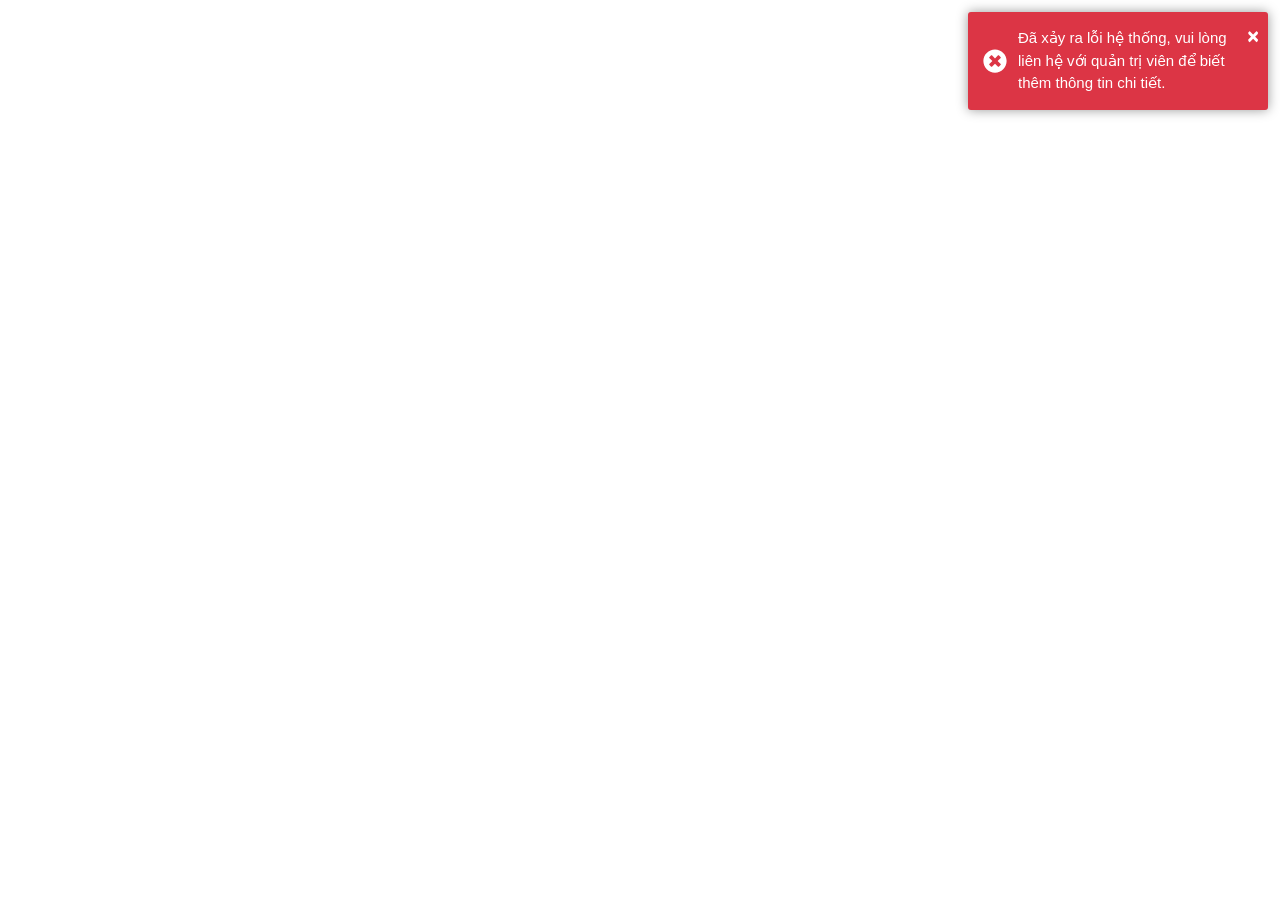
<file: private-taxi/index.html>
<!doctype html>
<html lang="vn" data-critters-container>
<head>
	<meta charset="utf-8">
	<title>Private Taxi</title>
	<base href="https://lengochung.github.io/private-taxi/">
	<meta charset="utf-8">
	<meta http-equiv="X-UA-Compatible" content="IE=edge">
	<meta name="viewport" content="width=device-width, initial-scale=1, maximum-scale=1, user-scalable=no">

	<meta name="format-detection" content="telephone=no">
	<link rel="icon" type="image/x-icon" href="favicon.ico">
<style>@charset "UTF-8";:root{--bs-blue:#0d6efd;--bs-indigo:#6610f2;--bs-purple:#6f42c1;--bs-pink:#d63384;--bs-red:#dc3545;--bs-orange:#fd7e14;--bs-yellow:#ffc107;--bs-green:#198754;--bs-teal:#20c997;--bs-cyan:#0dcaf0;--bs-black:#000;--bs-white:#fff;--bs-gray:#6c757d;--bs-gray-dark:#343a40;--bs-gray-100:#f8f9fa;--bs-gray-200:#e9ecef;--bs-gray-300:#dee2e6;--bs-gray-400:#ced4da;--bs-gray-500:#adb5bd;--bs-gray-600:#6c757d;--bs-gray-700:#495057;--bs-gray-800:#343a40;--bs-gray-900:#212529;--bs-primary:#0d6efd;--bs-secondary:#6c757d;--bs-success:#198754;--bs-info:#0dcaf0;--bs-warning:#ffc107;--bs-danger:#dc3545;--bs-light:#f8f9fa;--bs-dark:#212529;--bs-primary-rgb:13,110,253;--bs-secondary-rgb:108,117,125;--bs-success-rgb:25,135,84;--bs-info-rgb:13,202,240;--bs-warning-rgb:255,193,7;--bs-danger-rgb:220,53,69;--bs-light-rgb:248,249,250;--bs-dark-rgb:33,37,41;--bs-primary-text-emphasis:#052c65;--bs-secondary-text-emphasis:#2b2f32;--bs-success-text-emphasis:#0a3622;--bs-info-text-emphasis:#055160;--bs-warning-text-emphasis:#664d03;--bs-danger-text-emphasis:#58151c;--bs-light-text-emphasis:#495057;--bs-dark-text-emphasis:#495057;--bs-primary-bg-subtle:#cfe2ff;--bs-secondary-bg-subtle:#e2e3e5;--bs-success-bg-subtle:#d1e7dd;--bs-info-bg-subtle:#cff4fc;--bs-warning-bg-subtle:#fff3cd;--bs-danger-bg-subtle:#f8d7da;--bs-light-bg-subtle:#fcfcfd;--bs-dark-bg-subtle:#ced4da;--bs-primary-border-subtle:#9ec5fe;--bs-secondary-border-subtle:#c4c8cb;--bs-success-border-subtle:#a3cfbb;--bs-info-border-subtle:#9eeaf9;--bs-warning-border-subtle:#ffe69c;--bs-danger-border-subtle:#f1aeb5;--bs-light-border-subtle:#e9ecef;--bs-dark-border-subtle:#adb5bd;--bs-white-rgb:255,255,255;--bs-black-rgb:0,0,0;--bs-font-sans-serif:system-ui,-apple-system,"Segoe UI",Roboto,"Helvetica Neue","Noto Sans","Liberation Sans",Arial,sans-serif,"Apple Color Emoji","Segoe UI Emoji","Segoe UI Symbol","Noto Color Emoji";--bs-font-monospace:SFMono-Regular,Menlo,Monaco,Consolas,"Liberation Mono","Courier New",monospace;--bs-gradient:linear-gradient(180deg, rgba(255, 255, 255, .15), rgba(255, 255, 255, 0));--bs-body-font-family:var(--bs-font-sans-serif);--bs-body-font-size:1rem;--bs-body-font-weight:400;--bs-body-line-height:1.5;--bs-body-color:#212529;--bs-body-color-rgb:33,37,41;--bs-body-bg:#fff;--bs-body-bg-rgb:255,255,255;--bs-emphasis-color:#000;--bs-emphasis-color-rgb:0,0,0;--bs-secondary-color:rgba(33, 37, 41, .75);--bs-secondary-color-rgb:33,37,41;--bs-secondary-bg:#e9ecef;--bs-secondary-bg-rgb:233,236,239;--bs-tertiary-color:rgba(33, 37, 41, .5);--bs-tertiary-color-rgb:33,37,41;--bs-tertiary-bg:#f8f9fa;--bs-tertiary-bg-rgb:248,249,250;--bs-heading-color:inherit;--bs-link-color:#0d6efd;--bs-link-color-rgb:13,110,253;--bs-link-decoration:underline;--bs-link-hover-color:#0a58ca;--bs-link-hover-color-rgb:10,88,202;--bs-code-color:#d63384;--bs-highlight-color:#212529;--bs-highlight-bg:#fff3cd;--bs-border-width:1px;--bs-border-style:solid;--bs-border-color:#dee2e6;--bs-border-color-translucent:rgba(0, 0, 0, .175);--bs-border-radius:.375rem;--bs-border-radius-sm:.25rem;--bs-border-radius-lg:.5rem;--bs-border-radius-xl:1rem;--bs-border-radius-xxl:2rem;--bs-border-radius-2xl:var(--bs-border-radius-xxl);--bs-border-radius-pill:50rem;--bs-box-shadow:0 .5rem 1rem rgba(0, 0, 0, .15);--bs-box-shadow-sm:0 .125rem .25rem rgba(0, 0, 0, .075);--bs-box-shadow-lg:0 1rem 3rem rgba(0, 0, 0, .175);--bs-box-shadow-inset:inset 0 1px 2px rgba(0, 0, 0, .075);--bs-focus-ring-width:.25rem;--bs-focus-ring-opacity:.25;--bs-focus-ring-color:rgba(13, 110, 253, .25);--bs-form-valid-color:#198754;--bs-form-valid-border-color:#198754;--bs-form-invalid-color:#dc3545;--bs-form-invalid-border-color:#dc3545}@media (prefers-reduced-motion:no-preference){:root{scroll-behavior:smooth}}body{margin:0;font-family:var(--bs-body-font-family);font-size:var(--bs-body-font-size);font-weight:var(--bs-body-font-weight);line-height:var(--bs-body-line-height);color:var(--bs-body-color);text-align:var(--bs-body-text-align);background-color:var(--bs-body-bg);-webkit-text-size-adjust:100%;-webkit-tap-highlight-color:transparent}:root{--bs-breakpoint-xs:0;--bs-breakpoint-sm:576px;--bs-breakpoint-md:768px;--bs-breakpoint-lg:992px;--bs-breakpoint-xl:1200px;--bs-breakpoint-xxl:1400px}@-webkit-keyframes fa-beat{0%,90%{-webkit-transform:scale(1);transform:scale(1)}45%{-webkit-transform:scale(var(--fa-beat-scale,1.25));transform:scale(var(--fa-beat-scale,1.25))}}@-webkit-keyframes fa-bounce{0%{-webkit-transform:scale(1) translateY(0);transform:scale(1) translateY(0)}10%{-webkit-transform:scale(var(--fa-bounce-start-scale-x,1.1),var(--fa-bounce-start-scale-y,.9)) translateY(0);transform:scale(var(--fa-bounce-start-scale-x,1.1),var(--fa-bounce-start-scale-y,.9)) translateY(0)}30%{-webkit-transform:scale(var(--fa-bounce-jump-scale-x,.9),var(--fa-bounce-jump-scale-y,1.1)) translateY(var(--fa-bounce-height,-.5em));transform:scale(var(--fa-bounce-jump-scale-x,.9),var(--fa-bounce-jump-scale-y,1.1)) translateY(var(--fa-bounce-height,-.5em))}50%{-webkit-transform:scale(var(--fa-bounce-land-scale-x,1.05),var(--fa-bounce-land-scale-y,.95)) translateY(0);transform:scale(var(--fa-bounce-land-scale-x,1.05),var(--fa-bounce-land-scale-y,.95)) translateY(0)}57%{-webkit-transform:scale(1) translateY(var(--fa-bounce-rebound,-.125em));transform:scale(1) translateY(var(--fa-bounce-rebound,-.125em))}64%{-webkit-transform:scale(1) translateY(0);transform:scale(1) translateY(0)}to{-webkit-transform:scale(1) translateY(0);transform:scale(1) translateY(0)}}@-webkit-keyframes fa-fade{50%{opacity:var(--fa-fade-opacity,.4)}}@-webkit-keyframes fa-beat-fade{0%,to{opacity:var(--fa-beat-fade-opacity,.4);-webkit-transform:scale(1);transform:scale(1)}50%{opacity:1;-webkit-transform:scale(var(--fa-beat-fade-scale,1.125));transform:scale(var(--fa-beat-fade-scale,1.125))}}@-webkit-keyframes fa-flip{50%{-webkit-transform:rotate3d(var(--fa-flip-x,0),var(--fa-flip-y,1),var(--fa-flip-z,0),var(--fa-flip-angle,-180deg));transform:rotate3d(var(--fa-flip-x,0),var(--fa-flip-y,1),var(--fa-flip-z,0),var(--fa-flip-angle,-180deg))}}@-webkit-keyframes fa-shake{0%{-webkit-transform:rotate(-15deg);transform:rotate(-15deg)}4%{-webkit-transform:rotate(15deg);transform:rotate(15deg)}8%,24%{-webkit-transform:rotate(-18deg);transform:rotate(-18deg)}12%,28%{-webkit-transform:rotate(18deg);transform:rotate(18deg)}16%{-webkit-transform:rotate(-22deg);transform:rotate(-22deg)}20%{-webkit-transform:rotate(22deg);transform:rotate(22deg)}32%{-webkit-transform:rotate(-12deg);transform:rotate(-12deg)}36%{-webkit-transform:rotate(12deg);transform:rotate(12deg)}40%,to{-webkit-transform:rotate(0deg);transform:rotate(0)}}@-webkit-keyframes fa-spin{0%{-webkit-transform:rotate(0deg);transform:rotate(0)}to{-webkit-transform:rotate(1turn);transform:rotate(1turn)}}:root{--fa-style-family-brands:"Font Awesome 6 Brands";--fa-font-brands:normal 400 1em/1 "Font Awesome 6 Brands"}@font-face{font-family:"Font Awesome 6 Brands";font-style:normal;font-weight:400;font-display:block;src:url("./media/fa-brands-400-4RSXLDQT.woff2") format("woff2"),url("./media/fa-brands-400-RP3MZ4AX.ttf") format("truetype")}:root{--fa-font-regular:normal 400 1em/1 "Font Awesome 6 Free"}@font-face{font-family:"Font Awesome 6 Free";font-style:normal;font-weight:400;font-display:block;src:url("./media/fa-regular-400-6ODLNN6G.woff2") format("woff2"),url("./media/fa-regular-400-VE33OVPX.ttf") format("truetype")}:root{--fa-style-family-classic:"Font Awesome 6 Free";--fa-font-solid:normal 900 1em/1 "Font Awesome 6 Free"}@font-face{font-family:"Font Awesome 6 Free";font-style:normal;font-weight:900;font-display:block;src:url("./media/fa-solid-900-ZZETRIYD.woff2") format("woff2"),url("./media/fa-solid-900-BALFL4QR.ttf") format("truetype")}:root{--ae-gap: 5px;--ae-text-area-border: 1px solid #ddd;--ae-text-area-border-radius: 0;--ae-focus-outline-color: #afaeae auto 1px;--ae-toolbar-padding: 1px;--ae-toolbar-bg-color: #f5f5f5;--ae-toolbar-border-radius: 1px solid #ddd;--ae-button-bg-color: white;--ae-button-border: 1px solid #afaeae;--ae-button-radius: 5px;--ae-button-hover-bg-color: #f1f1f1;--ae-button-active-bg-color: #fffbd3;--ae-button-active-hover-bg-color: #fffaad;--ae-button-disabled-bg-color: #f5f5f5;--ae-picker-label-color: white;--ae-picker-icon-bg-color: white;--ae-picker-option-bg-color: #fff;--ae-picker-option-active-bg-color: #fffbd3;--ae-picker-option-focused-bg-color: #fffaad;--ae-picker-option-hover-bg-color: #fbf7ba}:root{--blue:#007bff;--indigo:#6610f2;--purple:#6f42c1;--pink:#e83e8c;--red:#dc3545;--orange:#fd7e14;--yellow:#ffc107;--green:#28a745;--teal:#20c997;--cyan:#17a2b8;--white:#fff;--gray:#6c757d;--gray-dark:#343a40;--primary:#007bff;--secondary:#6c757d;--success:#28a745;--info:#17a2b8;--warning:#ffc107;--danger:#dc3545;--light:#f8f9fa;--dark:#343a40;--breakpoint-xs:0;--breakpoint-sm:576px;--breakpoint-md:768px;--breakpoint-lg:992px;--breakpoint-xl:1200px;--font-family-sans-serif:"Source Sans Pro",-apple-system,BlinkMacSystemFont,"Segoe UI",Roboto,"Helvetica Neue",Arial,sans-serif,"Apple Color Emoji","Segoe UI Emoji","Segoe UI Symbol";--font-family-monospace:SFMono-Regular,Menlo,Monaco,Consolas,"Liberation Mono","Courier New",monospace}*,:after,:before{box-sizing:border-box}html{font-family:sans-serif;line-height:1.15;-webkit-text-size-adjust:100%;-webkit-tap-highlight-color:transparent}body{margin:0;font-family:Source Sans Pro,-apple-system,BlinkMacSystemFont,Segoe UI,Roboto,Helvetica Neue,Arial,sans-serif,"Apple Color Emoji","Segoe UI Emoji",Segoe UI Symbol;font-size:1rem;font-weight:400;line-height:1.5;color:#212529;text-align:left;background-color:#fff}@-webkit-keyframes progress-bar-stripes{0%{background-position:1rem 0}to{background-position:0 0}}@-webkit-keyframes spinner-border{to{-webkit-transform:rotate(360deg);transform:rotate(360deg)}}@-webkit-keyframes spinner-grow{0%{-webkit-transform:scale(0);transform:scale(0)}50%{opacity:1;-webkit-transform:none;transform:none}}@media print{*,:after,:before{text-shadow:none!important;box-shadow:none!important}@page{size:a3}body{min-width:992px!important}}@-webkit-keyframes flipInX{0%{-webkit-transform:perspective(400px) rotate3d(1,0,0,90deg);transform:perspective(400px) rotateX(90deg);transition-timing-function:ease-in;opacity:0}40%{-webkit-transform:perspective(400px) rotate3d(1,0,0,-20deg);transform:perspective(400px) rotateX(-20deg);transition-timing-function:ease-in}60%{-webkit-transform:perspective(400px) rotate3d(1,0,0,10deg);transform:perspective(400px) rotateX(10deg);opacity:1}80%{-webkit-transform:perspective(400px) rotate3d(1,0,0,-5deg);transform:perspective(400px) rotateX(-5deg)}to{-webkit-transform:perspective(400px);transform:perspective(400px)}}@-webkit-keyframes fadeIn{0%{opacity:0}to{opacity:1}}@-webkit-keyframes fadeOut{0%{opacity:1}to{opacity:0}}@-webkit-keyframes shake{0%{-webkit-transform:translate(2px,1px) rotate(0);transform:translate(2px,1px) rotate(0)}10%{-webkit-transform:translate(-1px,-2px) rotate(-2deg);transform:translate(-1px,-2px) rotate(-2deg)}20%{-webkit-transform:translate(-3px,0) rotate(3deg);transform:translate(-3px) rotate(3deg)}30%{-webkit-transform:translate(0,2px) rotate(0);transform:translateY(2px) rotate(0)}40%{-webkit-transform:translate(1px,-1px) rotate(1deg);transform:translate(1px,-1px) rotate(1deg)}50%{-webkit-transform:translate(-1px,2px) rotate(-1deg);transform:translate(-1px,2px) rotate(-1deg)}60%{-webkit-transform:translate(-3px,1px) rotate(0);transform:translate(-3px,1px) rotate(0)}70%{-webkit-transform:translate(2px,1px) rotate(-2deg);transform:translate(2px,1px) rotate(-2deg)}80%{-webkit-transform:translate(-1px,-1px) rotate(4deg);transform:translate(-1px,-1px) rotate(4deg)}90%{-webkit-transform:translate(2px,2px) rotate(0);transform:translate(2px,2px) rotate(0)}to{-webkit-transform:translate(1px,-2px) rotate(-1deg);transform:translate(1px,-2px) rotate(-1deg)}}@-webkit-keyframes wobble{0%{-webkit-transform:none;transform:none}15%{-webkit-transform:translate3d(-25%,0,0) rotate3d(0,0,1,-5deg);transform:translate3d(-25%,0,0) rotate3d(0,0,1,-5deg)}30%{-webkit-transform:translate3d(20%,0,0) rotate3d(0,0,1,3deg);transform:translate3d(20%,0,0) rotate3d(0,0,1,3deg)}45%{-webkit-transform:translate3d(-15%,0,0) rotate3d(0,0,1,-3deg);transform:translate3d(-15%,0,0) rotate3d(0,0,1,-3deg)}60%{-webkit-transform:translate3d(10%,0,0) rotate3d(0,0,1,2deg);transform:translate3d(10%,0,0) rotate3d(0,0,1,2deg)}75%{-webkit-transform:translate3d(-5%,0,0) rotate3d(0,0,1,-1deg);transform:translate3d(-5%,0,0) rotate3d(0,0,1,-1deg)}to{-webkit-transform:none;transform:none}}body,html{min-height:100%}@-webkit-keyframes selectr-spin{0%{-webkit-transform:rotate(0) translate3d(0,-50%,0);transform:rotate(0) translate3d(0,-50%,0)}to{-webkit-transform:rotate(360deg) translate3d(0,-50%,0);transform:rotate(360deg) translate3d(0,-50%,0)}}:root{--primary: white;--text-menu-color: black}html{font-size:15px}body{font-family:Arial,Helvetica,sans-serif;word-break:break-word;color:#1a1311;position:relative}body{background-color:var(--primary)}
</style><link rel="stylesheet" href="styles-OEAW47BD.css" media="print" onload="this.media='all'"><noscript><link rel="stylesheet" href="styles-OEAW47BD.css"></noscript></head>
<body class="hold-transition sidebar-mini layout-fixed layout-navbar-fixed">
	<app-root></app-root>
<script src="polyfills-LZA43S3A.js" type="module"></script><script src="scripts-R4RXHDWQ.js" defer></script><script src="main-E25HFSKH.js" type="module"></script></body>
</html>
</file>
